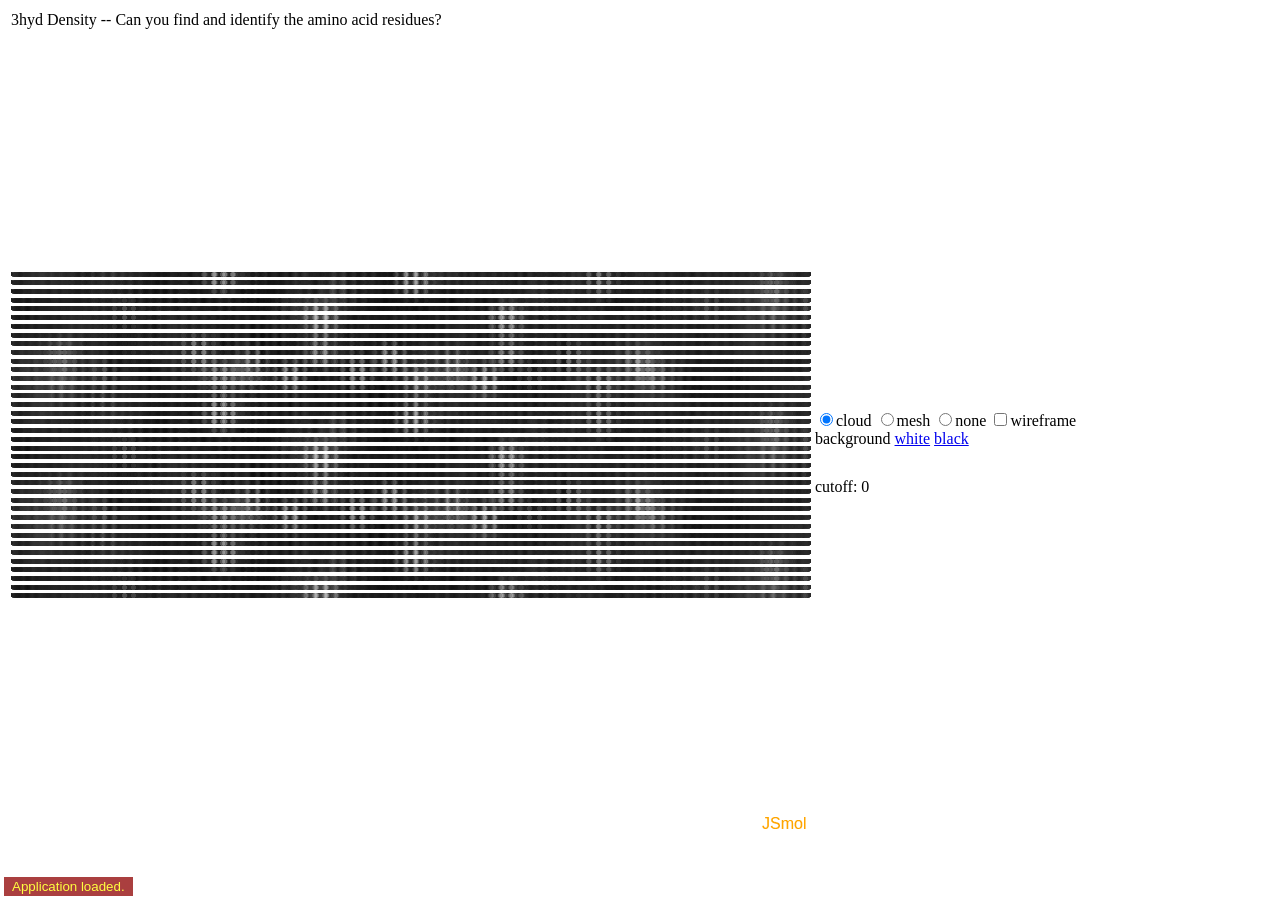
<file: regioselect/static/jsmol/density/index.htm>
<html>
<head>
<title>"Cloud" Plot of Electron Density</title>
<script type="text/javascript" src="scroller.js"></script>
<script src="../JSmol.min.js" type="text/javascript"></script>
<script type="text/javascript" src="../js/Jmol2.js"></script>
<script type="text/javascript">

jmolInitialize("..")

script0 = 'set perspectivedepth false;background white;meshColor={200 0 200};load 3hyd.pdb;wireframe only;wireframe 0;'
	+'/*boundbox scale 1.2 {tyr};zoomto 0 {tyr} 0*/;set drawhover on;'
	+'isosurface id ~cloud /*boundbox*/ color density cutoff 0 colorscheme translucent bw "3hyd_map.ccp4.gz" mesh nofill;' 

var Info = {
	width: 800,
	height: 800,
	debug: false,
	color: "white",
	addSelectionOptions: false,
	serverURL: "https://chemapps.stolaf.edu/jmol/jsmol/php/jsmol.php",
	use: "HTML5",
	j2sPath: "../j2s",
///	readyFunction: jmol_isReady,
	script: script0,
	//jarPath: "java",
	//jarFile: (useSignedApplet ? "JmolAppletSigned.jar" : "JmolApplet.jar"),
	//isSigned: useSignedApplet,
	//disableJ2SLoadMonitor: true,
	disableInitialConsole: true
	//defaultModel: "$dopamine",
	//console: "none", // default will be jmolApplet0_infodiv
}


color = "yellow"
colorscheme = "colorscheme translucent bw"
id = "imesh"

Cmds = {
	"cutoff": 'set echo top left;echo processing...;refresh;isosurface id ID boundbox color COLOR cutoff CUTOFF  COLORSCHEME "3hyd_map.ccp4.gz" mesh nofill FRONTONLY;echo "" '
}

Info = []

function doScroll(name, value, position) {
	value = Math.floor(value * 10)/10
	Info = [name,value] 
	if (name == "cutoff")thisCutoff = value
	document.getElementById("scr_" + name + "_caption").innerHTML = name + ": " + value
	doCmd()
}

function dobtn(element,data,target) {
	Info = [data[1]]
	doCmd()
}

meshon = meshok = false
cloudon = cloudok = true
thisCutoff=0

mtime = 0

function doCmd(info) {
	if (!info)info = Info
	Info=[]
	if (info.length == 0)return
	var name = info[0]
//document.getElementById("test").innerHTML += "<br>" + mtime + " " + name + " " + (cloudon?"T":"F") + " " + (cloudok?"T":"F") + "/" + (meshon?"T":"F") + " " + (meshok?"T":"F")
	switch(name){
	case "cutoff":
		if (mtime)clearTimeout(mtime)
		mtime=setTimeout('doCmd(["cutoff1"])',500)
		break;
	case "cutoff1":
		meshok = false
		cloudok = false
		if (meshon)doCmd(["meshon"])
		if (cloudon)doCmd(["cloudon"])
		break;
	case "meshonly":
		doCmd(["cloudoff"])
		doCmd(["meshon"])
		break;
	case "meshon":
		if (meshok)
			runScript("display $~mesh ")
		else
			runCommand("cutoff","ID","~mesh","COLOR","@meshColor","CUTOFF",thisCutoff,"COLORSCHEME","")
		meshon = true
		meshok = true
		break;
	case "meshoff":
		if (meshon)runScript("hide $~mesh")
		meshon = false
		break;
	case "cloudonly":
		doCmd(["meshoff"])
		doCmd(["cloudon"])
		break;
	case "cloudon":
		if (cloudok) {
			runScript("display $~cloud")
		} else {
			runCommand("cutoff","ID","~cloud","COLOR","density","CUTOFF",thisCutoff,"COLORSCHEME",colorscheme, "FRONTONLY", "")
		}
		cloudon = true
		cloudok = true
		break;
	case "cloudoff":
		if (cloudon)runScript("hide $~cloud")
		cloudon = false
		break;
	case "alloff":
		doCmd(["meshoff"])
		doCmd(["cloudoff"])
		break;
	}
}

function runScript(script) {	
	jmolScript(script)
}
function runCommand(name) {
	var script = Cmds[name]
	for (var i = 1; i < arguments.length; i++) {
		var r = new RegExp(arguments[i])
		script = script.replace(r,arguments[++i])
	}
//alert(script)
	jmolScript(script)
}


function init() {
initScrollers()
document.getElementById("jmolform").reset();
}

</script>
</head>

<body onload="init()">
<table><tr><td>3hyd Density -- Can you find and identify the amino acid residues?</td></tr><tr><td>
<script type="text/javascript">
jmolApplet(800, script0)
</script>

<br>

</td><td>
<form id=jmolform>
<script type="text/javascript">
jmolRadio([dobtn,"cloudonly"],"cloud",true, " ", "render")
jmolRadio([dobtn,"meshonly"],"mesh",false, " ", "render")
jmolRadio([dobtn,"alloff"],"none",false, " ", "render")
jmolCheckbox("wireframe 0.15", "wireframe off", "wireframe",false)
jmolBr()
jmolHtml("background ")
jmolLink("background white;meshColor={200 0 200};color $~mesh @meshColor", "white")
jmolHtml(" ")
jmolLink("background black;meshColor={200 200 0};color $~mesh @meshColor", "black")
//jmolCheckbox([dobtn,"cloudon"], [dobtn, "cloudoff"], "cloud", false)
//jmolCheckbox([dobtn,"meshon"], [dobtn, "meshoff"], "mesh", false)
document.write(newScroller("cutoff","cutoff: " + thisCutoff,"doScroll",300,-1,-1,false,0,3,thisCutoff,1, "mouseup"))
</script>

</form>

</td></tr></table>
<div id=test></div>
</body>
</html>
</file>
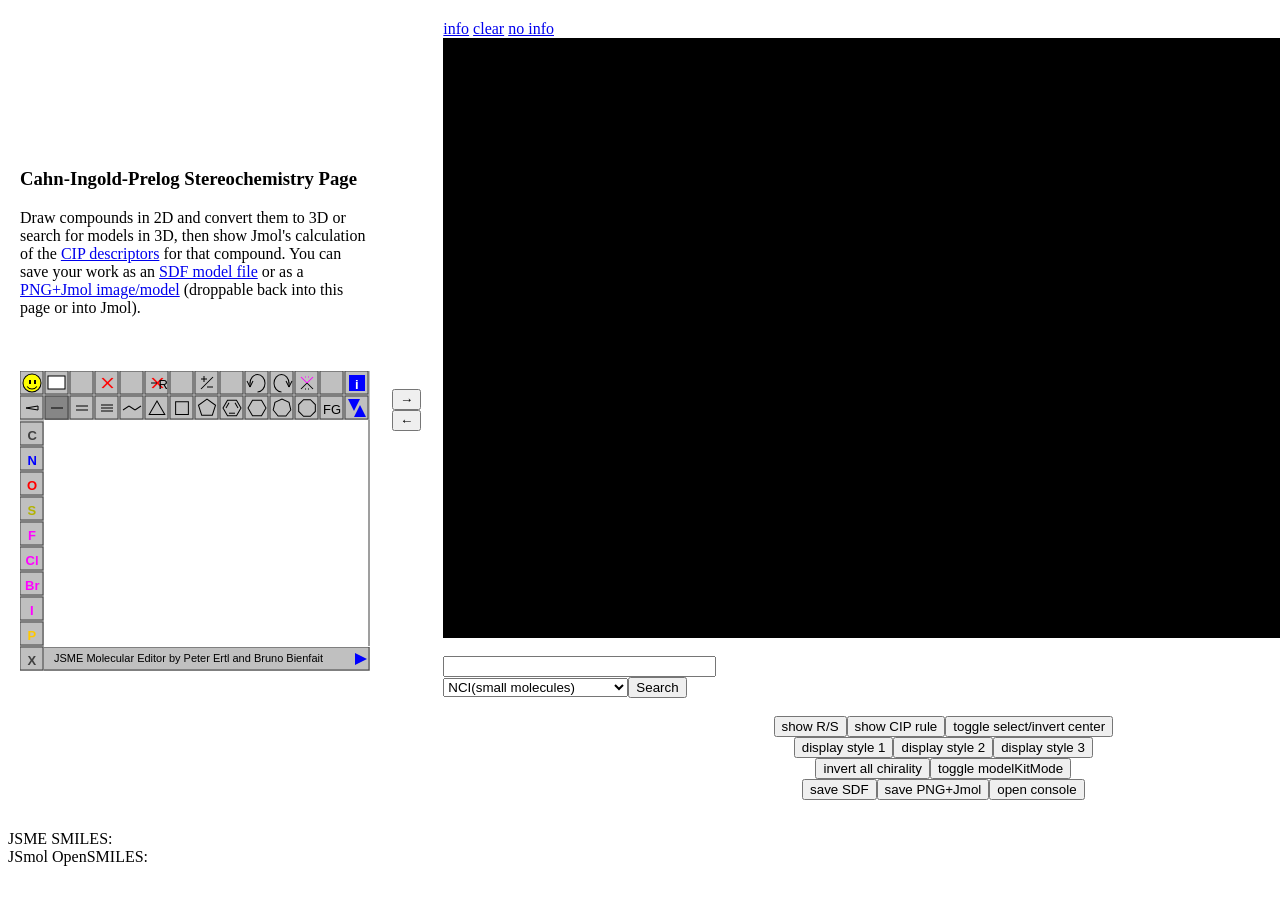
<file: regioselect/static/jsmol/cip.htm>
<!DOCTYPE html>
<html>
<head>
<title>Jmol CIP Demo</title>
<meta charset="utf-8" />
<script type="text/javascript" src="JSmol.min.js"></script>
<script type="text/javascript" src="js/JSmolJME.js"></script>
<script type="text/javascript" language="javascript" src="jsme/jsme/jsme.nocache.js"></script>

<script type="text/javascript">

//Jmol._debugCode = true;//(s.indexOf("debugcode") >= 0);


calcscript = ";select *;calculate chirality;set labelfor {*} \"%[chirality]\";"
styleYellow = ";select *;font label 20;set labeloffset 10 10; background label yellow;color labels black;set labelfor {*} \"%[chirality]\";"
style2 = ";select *;font label 20;set labelfront;set labeloffset 0 0;display remove _H;background labels none;set labelfor {chirality == ''} \"\";select {chirality == ''};spacefill off;set labelfor {*} \"%a %[chirality]\";"
style3 = ";select *;font label 20;set labelfront;set labeloffset 0 0;display remove _H;background labels none;set labelfor {chirality == ''} \"\";select {chirality == ''};spacefill off;set labelfor {chirality != ''} \"%a %[chirality]\";"

var jmol="jmol";
var jme = "jme";

var defaultScript = "set zoomlarge false; "
if (document.location.href.indexOf("model=") >= 0) { 
 defaultScript = "set zoomlarge false; load \"$" + document.location.href.split("model=")[1].split("&")[0] + "\";"
} else if (document.location.href.indexOf("load=") >= 0) {
 defaultScript = "set zoomlarge false;load \"" + document.location.href.split("load=")[1].split("&")[0] + "\";"
                + styleYellow
}
 
var JmolInfo = {
	width: 1000,
	height: 600,
	debug: false,
	color: "black",
	use: "HTML5",
  addSelectionOptions: true,
	serverURL: "https://chemapps.stolaf.edu/jmol/jsmol/php/jsmol.php",
  disableJ2SLoadMonitor: true,
  disableInitialConsole: true,
  jarPath: "java",
	jarFile: "JmolAppletSigned.jar",
  j2sPath: "j2s",
	isSigned: true,
  defaultModel: "",
	script: defaultScript + ";calculate chirality;label %[chirality];"
	+"background label yellow;color labels black;set antialiasdisplay;"
	+"set atomMovedCallback 'jmolScript:calculate Chirality;label %[chirality]';"
}

var JMEInfo = {     
	use: "HTML5"
  ,visible: true
  ,divId: "jmediv"
  ,options : "autoez;nocanonize"
	//,jarPath: "jme",
	//,jarFile: "JME.jar"
  //optional parameters
  //,"jme" : startingStructure   
}

//Jmol.setGrabberOptions([[":", "PubChem"]])
//Jmol.setGrabberOptions([["$", "NCI"]])
        
        
function showSmiles(from3d) {
  $("#jsmolsmiles").html(jmol._getSmiles("/opensmiles/"));
  $("#jsmesmiles").html(jme._getSmiles());
}

</script>
</head>
<body>
<table width=1000 cellpadding=10>
<tr>
<td>
<H3>Cahn-Ingold-Prelog Stereochemistry Page</H3>
Draw compounds in 2D and convert them to 3D or search for models in 3D, then show Jmol's
calculation of the <a target=_blank href=https://en.wikipedia.org/wiki/Cahn%E2%80%93Ingold%E2%80%93Prelog_priority_rules>CIP descriptors</a> 
for that compound. You can save your work as an <a target=_blank href=https://en.wikipedia.org/wiki/Chemical_table_file#SDF>SDF model file</a>
 or as a <a target=_blank href=http://wiki.jmol.org/index.php/File_formats/Compressed#PNGJ>PNG+Jmol image/model</a> (droppable back into this page or into Jmol).
<br><br>

<br>
<br>

<div id="jmediv" style="position:relative;width:350px;height:300px;"></div></td>
<td>
<input type="button" onclick="Jmol.show2d(jmol, false);showSmiles(false)" value="&#8594" />
<br>  
<input type="button" onclick="Jmol.show2d(jmol, true);showSmiles(true)" value="&#8592" />
</td>
<td>

<a href="javascript:Jmol.showInfo(jmol, true)">info</a>
<a href="javascript:Jmol.clearConsole(jmol)">clear</a>
<a href="javascript:Jmol.showInfo(jmol, false)">no info</a>
<br>
<script>
jmol = Jmol.getApplet(jmol, JmolInfo)
jme = Jmol.getJMEApplet(jme, JMEInfo, jmol);

//Jmol.jmolButton(jmol, "load $glucose;" + calcscript + //styleYellow, "glucose");
Jmol.jmolHtml("<center>")
Jmol.jmolHtml("<br>")
Jmol.jmolButton(jmol, calcscript + styleYellow,"show R/S")
Jmol.jmolButton(jmol, calcscript + "set labelfor {chirality != ''} \"%[chirality](%[cipRule])\"","show CIP rule")
Jmol.jmolButton(jmol, "if(picking != 'identify'){set picking identify" + calcscript + ";prompt 'picking set to IDENTIFY'}else{set picking invertstereo; prompt 'picking set to INVERTSTEREO - click on an atom to invert it'};set labelfor {!_H} \"%a\"","toggle select/invert center")
Jmol.jmolHtml("<br>")
Jmol.jmolButton(jmol, styleYellow,"display style 1")
Jmol.jmolButton(jmol, style2,"display style 2")
Jmol.jmolButton(jmol, style3,"display style 3")
Jmol.jmolHtml("<br>")
Jmol.jmolButton(jmol, "select *;invertselected plane xy;" + calcscript,"invert all chirality")
Jmol.jmolButton(jmol, "set modelkitmode @{!modelkitmode}","toggle modelKitMode")
Jmol.jmolHtml("<br>")
Jmol.jmolButton(jmol, "select *; write coord test.sdf","save SDF")
Jmol.jmolButton(jmol, "select *; write test.pngj","save PNG+Jmol")
Jmol.jmolButton(jmol, "console","open console")
Jmol.jmolHtml("</center>")
</script>
</tr>
</table>
<br>  
JSME SMILES: <span id="jsmesmiles"></span>
<br>
JSmol OpenSMILES: <span id="jsmolsmiles"></span>
</body>
</html>
</file>
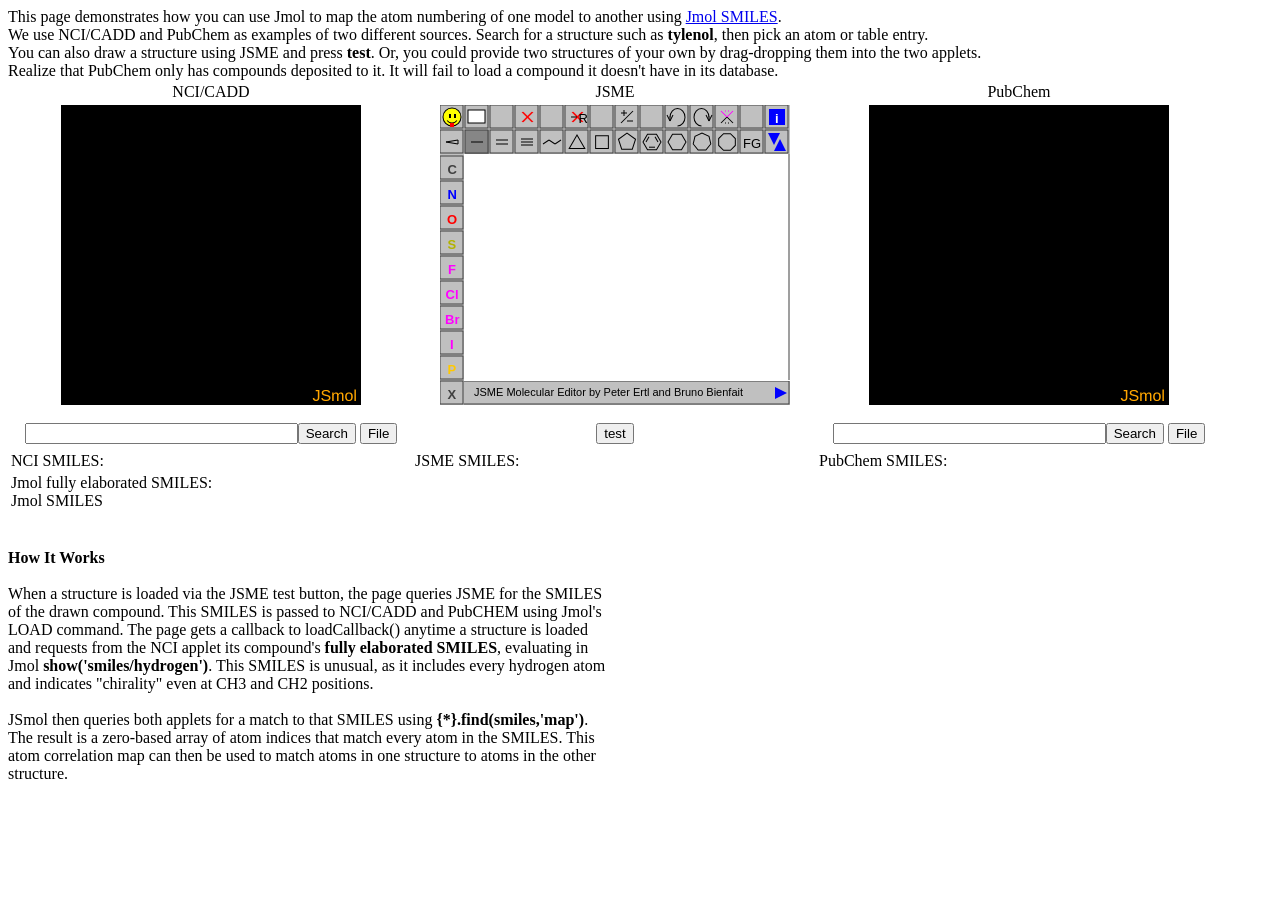
<file: regioselect/static/jsmol/compare2.htm>
<!DOCTYPE html>
<html>
<head>
<title>Jmol SMILES Correlation Demo</title>
<meta charset="utf-8" />
<script type="text/javascript" src="JSmol.min.js"></script>
<script type="text/javascript" src="js/JSmolJME.js"></script>
<script type="text/javascript" language="javascript" src="jsme/jsme/jsme.nocache.js"></script>

<script type="text/javascript">

// Bob Hanson hansonr@stolaf.edu 2020.11.22

var jmol1="jmol1";
var jmol2="jmol2";
var jme = "jme";

var Jmol1Info = {
	width: 300,
	height: 300,
	debug: false,
	color: "black",
	use: "HTML5",
  addSelectionOptions: true,
	serverURL: "https://chemapps.stolaf.edu/jmol/jsmol/php/jsmol.php",
  disableJ2SLoadMonitor: true,
  disableInitialConsole: true,
  jarPath: "java",
	jarFile: "JmolAppletSigned.jar",
  j2sPath: "j2s",
	isSigned: true,
  //defaultModel: ":morphine",
	script: "set loadStructCallback 'loadCallback';set picking on; set pickcallback 'pickCallback';set antialiasdisplay;"
}

var Jmol2Info = {...Jmol1Info}

var JMEInfo = {     
	use: "HTML5"
  ,visible: true
  ,divId: "jmediv"
  ,options : "autoez;nocanonize"
	//,jarPath: "jme",
	//,jarFile: "JME.jar"
  //optional parameters
  //,"jme" : startingStructure   
}

function loadCallback(app,b,c,d) {
  if (c == "zapped")return;
  var q1 = $("#jmol1_query").val();
  var q2 = $("#jmol2_query").val();
  var q = (app == "jmol1" ? q1 : q2);
  if (q1 != q2 && q) {
	Jmol.search((app == "jmol1" ? jmol2 : jmol1), q);
	return;
  } 
  setTimeout(function() {showSmiles(false)},1000)
}

function pickCallback(app,label,index) {
 var source = (app == "jmol1" ? 1 : 2);
 for (var i = 0; i < match.length; i++) {
  if (match[i][source] == index + 1) {
    doPick(i);
    break;
  }
 }
}
        
function showSmiles(from3d) {
  $("#ncismiles").html(jmol1._getSmiles("/opensmiles/"));
  $("#pcsmiles").html(jmol2._getSmiles("/opensmiles/"));
  $("#jsmesmiles").html(jme._getSmiles());
  $("#jmolsmiles").html(Jmol.evaluateVar(jmol1,"show('smiles/hydrogen')"));
  createTable();
}


function createTable() {

  listMatch(null);
  
  smiles = Jmol.evaluateVar(jmol1,"show('smiles/hydrogen')");
  compare1 = Jmol.evaluateVar(jmol1,"{*}.find('"+smiles+"','map')")[0];
  compare2 = Jmol.evaluateVar(jmol2,"{*}.find('"+smiles+"','map')")[0];
  labels1 = Jmol.evaluateVar(jmol1,"{*}.label('%a')");
  labels2 = Jmol.evaluateVar(jmol2,"{*}.label('%a')");

  if (!compare1 || !compare2)return;

  ref = [];
  match = [];
  for (var i = 0; i < compare1.length; i++) {
	ref.push(i);
	var a1 = compare1[i];
	var a2 = compare2[i];
	match.push([i + 1,a1+1,a2+1, labels1[a1], labels2[a2]]);
 }
 
$("#test").html([smiles,"c1=",compare1,"c2=",compare2,"match=" + match])
  
 listMatch(match);
}

function listMatch(match) {
  var s = "<table>";
if (match) {
  for (var i = 0; i < match.length; i+= 20) {
  s += "<tr><td>ref</td><td><a href=javascript:doSort(0)>sort</a></td>" + list(match,0, null, i, i + 20)
  s += "</tr><tr><td>NCI/CADD</td><td><a href=javascript:doSort(1)>sort</a></td>" + list(match,1,jmol1, i, i + 20)
  s += "</tr><tr><td>PubChem</td><td><a href=javascript:doSort(2)>sort</a></td>" + list(match,2,jmol2, i, i + 20)
  s += "</tr><tr><td></td></tr>";
  }
}
  s += "</table>"

  $("#table").html(s);


}

function doSort(source) {

  match.sort(function(a,b) { return(a[source] < b[source] ? -1 : a[source] > b[source] ? 1 : 0);});

  listMatch(match);

}

function list(a,source,app, i0, i1) {
  i1 = Math.min(i1, a.length);
  var s = "";
  var bgd = ["lightblue","lightgreen"]
  for (var i = i0; i < i1; i++) {
     var label = (source ? a[i][source + 2] : a[i][0]);
     s += "<td align=center width=20 style='background:"+bgd[i%2]+"'><a style='text-decoration:none' href='javascript:doPick(" + i + ")'>" + label + "</a></td>";
  }
  return s;
}

function doPick(i) {
    Jmol.script(jmol1, "select on @" + match[i][1] +";set echo bottom left;echo " + match[i][3]);
    Jmol.script(jmol2, "select on @" + match[i][2] +";set echo bottom left;echo " + match[i][4]);
}


function doTest() {
       $("#jmol1_query").val("");
       $("#jmol2_query").val("");
	var smiles = jme._getSmiles();
	alert("This page will now request " + smiles + " from NCI/CADD and PubChem. Stand by.")
	Jmol.script(jmol1, "echo off;zap;load $"+smiles);
	Jmol.script(jmol2, "echo off;zap;load :SMILES:"+smiles);

}

function doShowFile(app) {
   Jmol.script(app, "write file " + (app == jmol1 ? "nci.mol" : "pubchem.mol"));
}

</script>
</head>
<body>
This page demonstrates how you can use Jmol to map the atom numbering of one model to another using <a target=_blank href=https://jcheminf.biomedcentral.com/articles/10.1186/s13321-016-0160-4>Jmol SMILES</a>. 
<br>We use NCI/CADD and PubChem as examples of two different sources. Search for a structure such as <b>tylenol</b>, then pick an atom or table entry. 
<br>You can also draw a structure using JSME and press <b>test</b>. Or, you could provide two structures of your own by drag-dropping them into the two applets. 
<br>Realize that PubChem only has compounds deposited to it. It will fail to load a compound it doesn't have in its database.
<table width=1000>
<tr><td width=400 align=center >NCI/CADD
</td><td width=400 align=center >JSME
</td><td width=400 align=center >PubChem
</td></tr>
<tr><td width=400 align=center >
<script>
Jmol.setGrabberOptions([["$", "NCI"]])
jmol1 = Jmol.getApplet(jmol1, Jmol1Info)
</script>
<button onclick="doShowFile(jmol1)">File</button>

</td>
<td width=400 align=center>
<div id="jmediv" style="position:relative;width:350px;height:300px;"></div>
<br>
<button onclick="doTest()">test</button>
</td>
<td width=400 align=center >

<script>
Jmol.setGrabberOptions([[":", "PubChem"]])
jmol2 = Jmol.getApplet(jmol2, Jmol2Info)
</script>
<button onclick="doShowFile(jmol2)">File</button>
</td>
</tr>
<tr>
<td colspan=10>
<span id="table"></span>
</td>
</tr>
<tr>
<td>
NCI SMILES:<br> <div  style="width:400px;overflow-wrap:anywhere" id="ncismiles"></div>
</td>
<td>
JSME SMILES:<br> <div style="width:400px;overflow-wrap:anywhere" id="jsmesmiles"></div>
</td>
<td>
PubChem SMILES:<br> <div style="width:400px;overflow-wrap:anywhere"  id="pcsmiles"></div>
</td>
</tr>
<tr>
<td colspan=10>
Jmol fully elaborated SMILES: <div style="width:800px;overflow-wrap:anywhere" id="jmolsmiles">Jmol SMILES</div>
</td>
</tr>
</table>
<br>
<br>
<b>How It Works</b>
<br><br>
<div style="width:600px">
When a structure is loaded via the JSME test button, the page queries JSME for the SMILES of the
drawn compound. This SMILES is passed to NCI/CADD and PubCHEM using Jmol's LOAD command. 
The page gets a callback to loadCallback() anytime a structure is loaded and requests from 
the NCI applet its compound's <b>fully elaborated SMILES</b>, evaluating in Jmol <b>show('smiles/hydrogen')</b>. 
This SMILES is unusual, as it includes every hydrogen atom and indicates "chirality" even at CH3 and CH2 positions.
<br>
<br>
JSmol then queries both applets for a match to that SMILES using <b>{*}.find(smiles,'map')</b>. 
The result is a zero-based array of atom indices that match every atom in the SMILES. 
This atom correlation map can then be used to match atoms in one structure to atoms in the other structure. 
<br>
<br>
</div>
<span style="display:none" id="test"></span>
<script>
jme = Jmol.getJMEApplet(jme, JMEInfo);
</script>

</body>
</html>
</file>
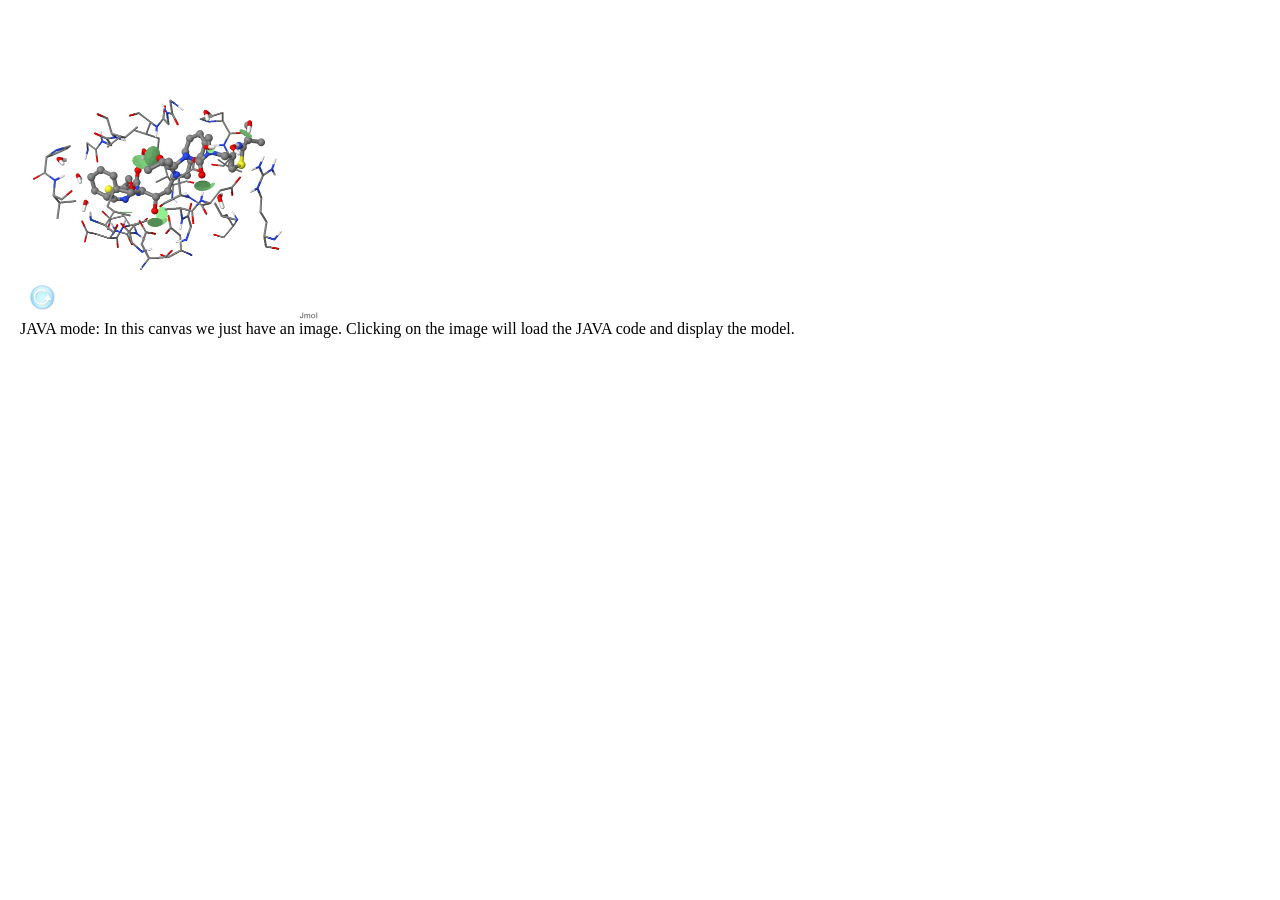
<file: regioselect/static/jsmol/coverJava.htm>
<!DOCTYPE html>
<html>
<head>
<title>HTML5-only and WebGL Jmol Demo</title>
<meta charset="utf-8">
<script type="text/javascript" src="JSmol.min.js"></script>

  <script type="text/javascript"> 


var jmolApplet0; // set up in HTML table, below
var Info;

// note that the variable name MUST match the first parameter in quotes


;(function() {

// ?_USE=JAVA   ?_USE=SIGNED   ?_USE=HTML5


// Developers: The _debugCode flag is checked in j2s/java/core.z.js, 
// and, if TRUE, skips loading the core methods, forcing those
// to be read from their individual directories. Set this
// true if you want to do some code debugging by inserting
// System.out.println, document.title, or alert commands
// anywhere in the Java or Jmol code.

var s = document.location.search;
Jmol._debugCode = (s.indexOf("debugcode") >= 0);


jmol_isReady = function(applet) {
	document.title = (applet._id + " is ready")
	Jmol._getElement(applet, "appletdiv").style.border="1px solid blue"
 
}		


Info = {
	width: 300,
	height: 300,
	debug: false,
	color: "white",
	addSelectionOptions: false,
	serverURL: "https://chemapps.stolaf.edu/jmol/jsmol/php/jsmol.php",
	use: "HTML5",
  coverImage: "data/1hxw.png",        // initial image instead of applet
  coverScript: "",	// special script for click of cover image (otherwise equal to script)
  deferApplet: true,                  // wait to load applet until click
  deferUncover: true,                 // wait to uncover applet until script completed
  jarPath: "java",
	j2sPath: "j2s",
	jarFile: "JmolAppletSigned.jar",
	isSigned: true,
	//disableJ2SLoadMonitor: true,
	//disableInitialConsole: true,
	readyFunction: jmol_isReady,
	//defaultModel: "$dopamine",
	script: "load data/1hxw.png;"
}

})();

$(document).ready(function(){
  
  Info.deferApplet = true;
  Info.deferUncover = true;
  Info.use="JAVA";
  $("#appletplace2").html(Jmol.getAppletHtml("jmol2", Info));
});

</script>
</head>
<body>
<table width=1000 cellpadding=10>
<tr>
<td valign=top>
<div id="appletplace2"></div>
JAVA mode: In this canvas we just have an image. Clicking on the image will load the JAVA code and display the model.
</td>
</tr></table>
</body>
</html>
</file>
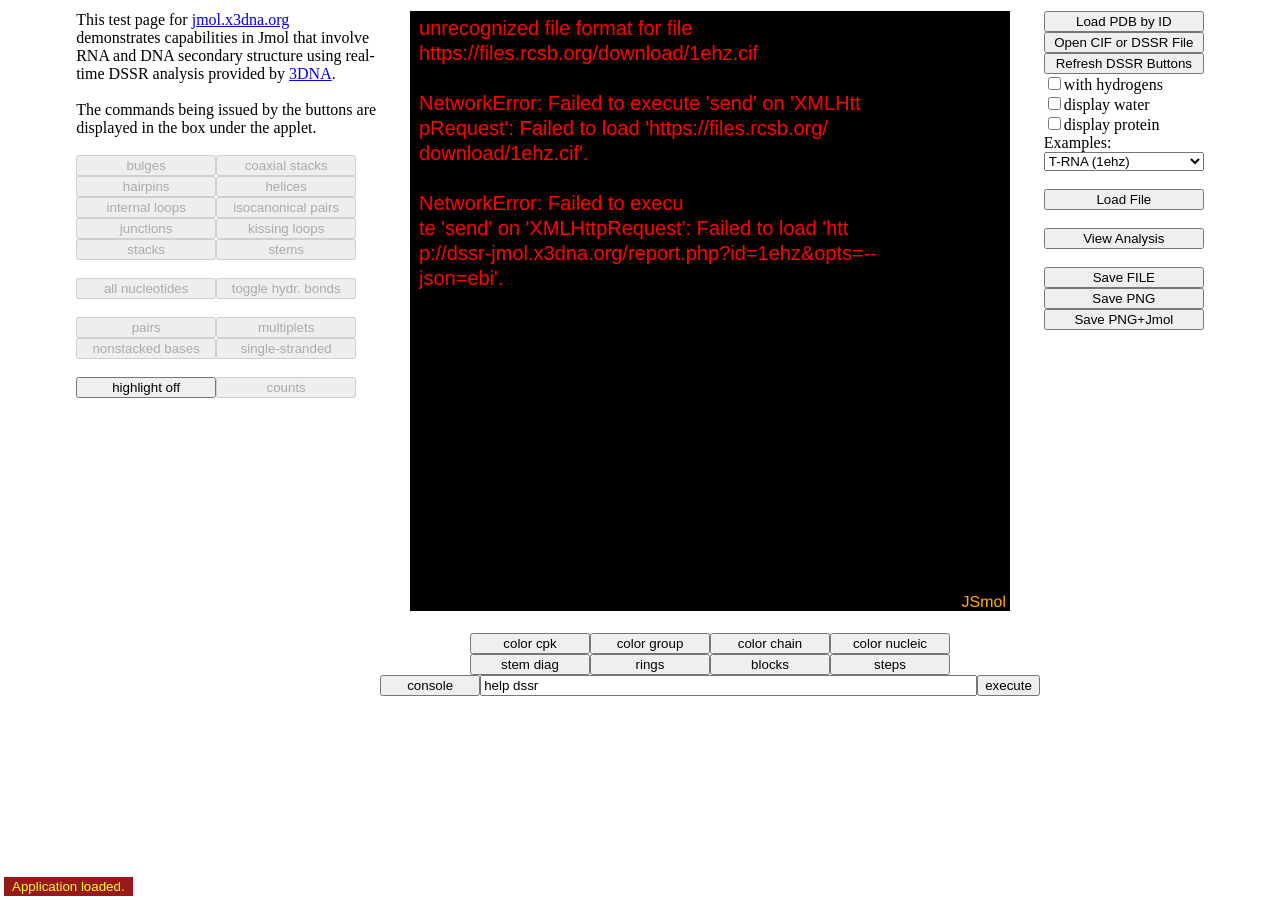
<file: regioselect/static/jsmol/dssr.htm>
<!DOCTYPE html>
<html>
<head>
<title>Jmol/DSSR Demonatration Page</title>
<script type="text/javascript" src="JSmol.min.js"></script>

<script type="text/javascript">

// BH 4/4/2017 10:48:04 AM adds cartoon steps, blocks; adds antialiasdisplay 
// BH 12/8/2016 1:57:17 PM added submenus and dataarea 
// BH 12/7/2016 11:47:28 PM added auto-calculate
// BH 9/20/2015 6:46:24 AM upgrade to JSON-based data
// Bob Hanson 4/22/2014 6:49:57 PM  hansonr@stolaf.edu

var jmolApplet0; // set up in HTML table, below

var stemScript = "select nucleic;set cartoonSteps;cartoons only;select nucleic and leadAtom;spacefill 1.5;label %[group1];set labelOffset 0 0;color labels yellow";

var _1ehzScript = "reset;center {60.992996 51.431 25.178501}; rotate z -142.9; rotate y 68.91; rotate z 112.36;";

var maxDrop = 5;

var Info = {
	width: 600,
	height: 600,
	color: "white",
	addSelectionOptions: false,
	disableInitialConsole: true,
	serverURL: "https://chemapps.stolaf.edu/jmol/jsmol/php/jsmol.php",
	use: "HTML5",
	jarFile: "JmolAppletSigned0.jar",
	isSigned: true,
	loadStructCallback: "enableButtons",
	script: "set antialiasDisplay;set debugscript;background black;set defaultLoadScript '"+ stemScript + ";display nucleic;if(h2oOn){display add water};if(protOn){display add protein};color grey;if (!_M.dssr){calculate structure dssr};javascript enableButtons()';load =1ehz/dssr;" + _1ehzScript
}

var hbondsON = false;

function enableButtons(app,fullPath,fileName,modelName,errorMsg,status) {
  hbondsON = false;
  var atomcount = Jmol.evaluateVar(jmolApplet0, "{*}.count")
  var dssr = atomcount && Jmol.evaluateVar(jmolApplet0, "_M.dssr")
  if (true || atomcount && !dssr)
	  Jmol.scriptWait(jmolApplet0, "calculate structure dssr");
  var counts = Jmol.evaluateVar(jmolApplet0, "(_M.dssr ? _M.dssr.counts : {})");
	for (var i = dssrBtns.length; --i >= 0;) {
		var name = dssrBtns[i];
		$("#dssrBtn_"+name).prop("disabled", !counts[name]);
	}
   $("#dssrBtn_counts").prop("disabled", !counts.nts); // BH FIX
}

///////// MODEL LIST /////////

Models = []

template = "xid='%1';zap;set echo top left;echo loading...;refresh;load %4;%3;|%2 (%1)"
function addModel(xxxx, load, text, script, selected) {
	script || (script = "");
  selected || (selected = false);
	load || (load = "=%1/dssr 1;");
  var t = template.replace(/%4/, load)
    .replace(/%1/g, xxxx)
    .replace(/%2/, text)
    .replace(/%3/, script)
    .split("|");


  t.push(selected);    
	Models.push(t)
}

addModel("1ehz", "", "T-RNA", _1ehzScript, true)
addModel("2m5u", "", "P4 Hairpin Loop")
addModel("2m4w", "", "G-Bulge")
addModel("4jab", "", "U/G Wobble Base Pair")
addModel("2mi0", "", "I-V Kissing Loop")
addModel("1msy", "", "GUAA tetraloop E. Coli 23 S rRNA")
addModel("4c40", "", "L7Ae kink turn")

addModel("2mhi", "", "telomerase CR4/5 domain")
addModel("4lvv", "", "THF Riboswitch", "rotate Y -90")
addModel("4mgn", "", "glyQS T box riboswitch+tRNA") 

addModel("1d66", "", "yeast phenylalanine tRNA -- uncorrected")
addModel("1d66", "=1d66.cif", "yeast phenylalanine tRNA -- corrected", "rotate branch @563 @564 180;javascript calculateDSSR()")
function jmolCheckbox(script1, script0,text,ischecked) {Jmol.jmolCheckbox(jmolApplet0,script1, script0, text, ischecked)}
function jmolButton(script, text) {Jmol.jmolButton(jmolApplet0, "select *;" + (script || text), (text || script))}
function jmolHtml(s) { document.write(s) };
function jmolBr() { jmolHtml("<br>") }
function jmolMenu(a) {Jmol.jmolMenu(jmolApplet0, a)}
function jmolScript(script) {	
	$("#jmolCmd0").val(script);
	Jmol.script(jmolApplet0, script);
}

///////// SPECIALIZED BUTTONS /////////

var dssrBtns = []

function dssrBtn(key, name) {
	if (name == null)
    name = key;
  else
		dssrBtns.push(name);
	Jmol.jmolButton("jmolApplet0", [showDSSR, key, name],key, "dssrBtn_"+name);
}	

function showDSSR(btn, data) {
	var dssrType = data[1].replace(/ /g,"");
	var dssrWhat = data[2]
	var dssrPlural = dssrType.toLowerCase();
	var s = "";
	var n = 0;
	$("#menudiv").css('visibility', 'hidden');
	$("#menudiv1").css('visibility', 'hidden');
	$("#datadiv").css('visibility', 'hidden');
	if (btn) {
		if (dssrWhat == "counts") {
			alert(Jmol.scriptEcho(jmolApplet0, "print _M.dssr.counts"));
			return;
		}
    if (dssrWhat == "hbonds") {
      if ((hbondsON = !hbondsON)) {
        jmolScript("select off *;wireframe only;calculate hbonds structure;hbonds 0.2");
      } else {
        jmolScript("select off *;hbonds off;" + stemScript);
      }
      return;
    }
    if (dssrWhat == "hbondsOff") {
      jmolScript("select off *;hbonds off");
      return;
    }
		jmolScript("select off *;color gray;");
		if (dssrWhat == null) // "highlights off"
			return;
      
		var data = Jmol.evaluateVar(jmolApplet0, "_M.dssr."+dssrWhat);
 		var n = data.length;
		var s = "<select id='dssr' style='width:140px' size='"+Math.min(n+1, maxDrop)+"'>"
		if (n > 1)
			s += "<option value='' selected>" + (n == 2 ? "both" : "all " + n) + " " + dssrPlural + "</option>"
		for (var i = 0; i < n; i++)
		  s += "<option value="+(i+1)+">"+ dssrWhat + ".."+ (i + 1)+"</option>";
		s += "</select>"
		$("#menudiv").html(s).css('visibility', (n == 0 ? 'hidden' : 'visible'));
		$("#datadiv").css('visibility', (n == 0 ? 'hidden' : 'visible'));
    if (n)
      setDataArea(data);
		var f = function(a,e){selectOn(dssrWhat, $(e || this).val())};
		$("#dssr").change(f).keyup(function() {var me = this;setTimeout(function(){f(0, me)}, 50)});
		selectOn(dssrWhat, 0);    
    s = "";  
    if (n > 0) {
      switch(dssrWhat) {
      case "pairs":
        s = getPivotSelect("pairs", ["name"]);
        break;
      case "nts":
        s = getPivotSelect("nts", ["is_modified", "baseSugar_conf", "sugar_class"]);
        break;
      }
    }      
  }
  $("#menudiv1").html(s).css('visibility', (s ? 'visible' : 'hidden'));
  if (s) {
  	var f = function(a,e){selectOn2(dssrWhat, $(e || this).val())};
		$("#dssrwhat").change(f).keyup(function() {var me = this;setTimeout(function(){f(0, me)}, 50)});
	}
}

function setDataArea(data) {
      $("#dataarea").val(JSON.stringify(data, null, 2));
}

function getPivotSelect(dssrWhat, keys) {
  var n = keys.length;
  var data = [];
  for (var i = 0; i < keys.length; i++) {
    var key = keys[i];
    data.push(key);
    var pivot = Jmol.evaluateVar(jmolApplet0, "_M.dssr."+dssrWhat+".select('(" + key +")').pivot");  
    for (var val in pivot)
      n++;
    data.push(pivot);
  }
  var s = "<select id='dssrwhat' style='width:140px' size='"+Math.min(n, maxDrop)+"'>"
  for (var i = 0; i < data.length; i++) {
    var key = data[i];
    s += "<option value='' style='font-weight:bold;background-color:#eee'>" + key + "</option>";
    var pivot = data[++i];
    for (var val in pivot)
  	  s += "<option value=\"" + key + "|" + val + "\">"+ val + " ("+pivot[val]+")"+"</option>";
  }
	s += "</select>"
  return s;
}

function selectOn(dssrWhat, n) {
  var select = "select " + dssrWhat;  
  var isStem = Jmol.evaluateVar(jmolApplet0,"{visible} == {leadatom and nucleic}");
  var color = (isStem ? "red" : "cpk");  
  var script = "select *;color grey;"+select+"; color " + (n ? "translucent white " : color) + ";";
	if (n) {
		script += "select @{_M.dssr."+dssrWhat+".." + n + "}; color " + color;
    setDataArea(Jmol.evaluateVar(jmolApplet0, "_M.dssr."+dssrWhat+".." + n));
  }

	jmolScript(script);
}

function selectOn2(key, what_value) {
  lastSelect = null;
  if (!what_value)
    return;
  var what = what_value.split("|")[0];
  var value = what_value.split("|")[1];
  var data = "_M.dssr."+key+".select('where "+what+"=\""+value.replace(/\'/g,"\\'")+ "\"')";
  var select = "select @{"+data+"}";
  setDataArea(Jmol.evaluateVar(jmolApplet0, data));

  var isStem = Jmol.evaluateVar(jmolApplet0,"{visible} == {leadatom and nucleic}");
  var color = (isStem ? "red" : "cpk");  
  var t = (isStem ? "" : "translucent 1.0");
  var script = "select *;color " + t + " grey; select "+key+"; color " + t + " white;"+select+";color " + color + ";";
	jmolScript(script);
}

function calculateDSSR() {
  if (Jmol.evaluateVar(jmolApplet0,"_M.dssr.type != 'hash'"))
    jmolScript("calculate structure DSSR;javascript enableButtons()");
  else
    alert("The DSSR analysis for this structure has already been carried out; push this button if you load your structure yourself or drag-drop a structure into the JSmol frame.")
}

function openAnalysis(isText) {
  jmolScript("console");
  setTimeout(function(){jmolScript("console clear;print _M.dssr")}, 2000);
}

$(document).ready(function() {
	
	$("#menudiv").css("visibility","hidden");
	$("#menudiv1").css("visibility","hidden");
  $("#datadiv").css('visibility', 'hidden');

  $("#btnform")[0].reset();
});
</script>
</head>
<body>

<center>

<table><tr>
<td valign=top style="width:300px" rowspan=3>
This test page for <a href=http://jmol.x3dna.org/>jmol.x3dna.org</a> demonstrates capabilities in Jmol 
that involve RNA and DNA secondary structure
using real-time DSSR analysis provided by <a href=http://goo.gl/ap12xJ>3DNA</a>.
<br>
<br>
The commands being issued by the buttons are displayed in the 
box under the applet.
<br>
<br>
<script type="text/javascript">
Jmol.setButtonCss(null,"style='width:140px'")
dssrBtn('bulges', 'bulges');
dssrBtn('coaxial stacks', 'coaxStacks');
jmolBr();
dssrBtn('hairpins', 'hairpins');
dssrBtn('helices', 'helices');
jmolBr();
dssrBtn('internal loops', 'iloops');
dssrBtn('isocanonical pairs', 'isoCanonPairs');
jmolBr();
dssrBtn('junctions', 'junctions');
dssrBtn('kissing loops', 'kissingLoops');
jmolBr();
dssrBtn('stacks', 'stacks');
dssrBtn('stems', 'stems');
jmolBr();
jmolBr();
dssrBtn('all nucleotides', 'nts');
dssrBtn('toggle hydr. bonds', 'hbonds');
jmolBr();
jmolBr();
dssrBtn("pairs", "pairs");
dssrBtn('multiplets', 'multiplets');
jmolBr();
dssrBtn('nonstacked bases', 'nonStack');
dssrBtn('single-stranded', 'ssSegments');
jmolBr();
jmolBr();
dssrBtn("highlight off");
dssrBtn("counts");
jmolBr();
jmolBr();
</script>
<table><tr>
<td><div id="menudiv" style="visiblity:hidden"></div></td>
<td><div id="menudiv1" style="visiblity:hidden"></div></td>
</tr><tr>
<td colspan=2><div id="datadiv" style="visiblity:hidden"><textarea id=dataarea style="width:280px;height:140px" wrap=off></textarea></div></td>
</tr></table>

</td>
<td valign=top align=center style="height:600px">

<script type="text/javascript">

jmolApplet0 = Jmol.getApplet("jmolApplet0", Info)

</script>
</td><td valign=top >
<form id="btnform"><!-- (FORM tag is important to automatically set checkbox off when page reloads) -->
<script type="text/javascript">
Jmol.setButtonCss(null,"style='width:160px'")
Jmol.setMenuCss(null,"style='width:160px'")
jmolButton("if (!xid) { xid = '1ehz'};var x = prompt('Enter a four-digit PDB ID',xid);if (!x || x == 'null') { quit }; xid = x; load @{'=' + x + '/dssr'} 1;set echo top center;echo @x","Load PDB by ID")
jmolBr()
Jmol.jmolButton("jmolApplet0", [function(){Jmol.loadFileFromDialog(jmolApplet0)}],"Open CIF or DSSR File")
jmolBr()
Jmol.jmolButton("jmolApplet0", [enableButtons],"Refresh DSSR Buttons")
jmolBr()

jmolCheckbox("set pdbAddHydrogens TRUE","set pdbAddHydrogens FALSE","with hydrogens",false)
jmolBr()
jmolCheckbox("h2oOn=true;display add water","h2oOn=false;display remove water","display water",false)
jmolBr()
jmolCheckbox("protOn=true;display add protein","protOn=false;display remove protein","display protein",false)
jmolBr()
jmolHtml("Examples:")
jmolBr()
jmolMenu(Models)
jmolBr()
jmolBr()
jmolButton("load ? 1;calculate structure dssr","Load File")
jmolBr()
//no longer needed  is part of the defaultLoadScript
//Jmol.jmolButton("jmolApplet0",[calculateDSSR], "Calculate DSSR");
//jmolBr()
jmolBr()
Jmol.jmolButton("jmolApplet0",[openAnalysis, true], "View Analysis");
jmolBr()
jmolBr()
jmolButton("write FILE ?","Save FILE")
jmolBr()
jmolButton("write image jsmol.png","Save PNG")
jmolBr()
jmolButton("write PNGJ jsmol.png","Save PNG+Jmol")


</script>
</form>
</td></tr>
<tr>
<td align=center valign=top>
<script type="text/javascript">
jmolBr()
Jmol.setButtonCss(null,"style='width:120px'")
jmolButton("color cpk")
jmolButton("color group")
jmolButton("color chain")
jmolButton("color nucleic")
jmolBr()
jmolButton(stemScript,"stem diag")
jmolButton("cartoon only;set cartoonBlocks false;set catoonSteps false", "rings")
jmolButton("cartoon only;set cartoonBlocks true;set cartoonSteps false","blocks")
jmolButton("cartoon only;set cartoonBlocks false;set cartoonSteps true", "steps")
jmolBr()
Jmol.setButtonCss(null,"style='width:100px'")
jmolButton("console")
Jmol.jmolCommandInput(jmolApplet0, "execute", "100px", null, null, "help dssr")
</script>

</td></tr></table>

</body>
</html>
</file>
